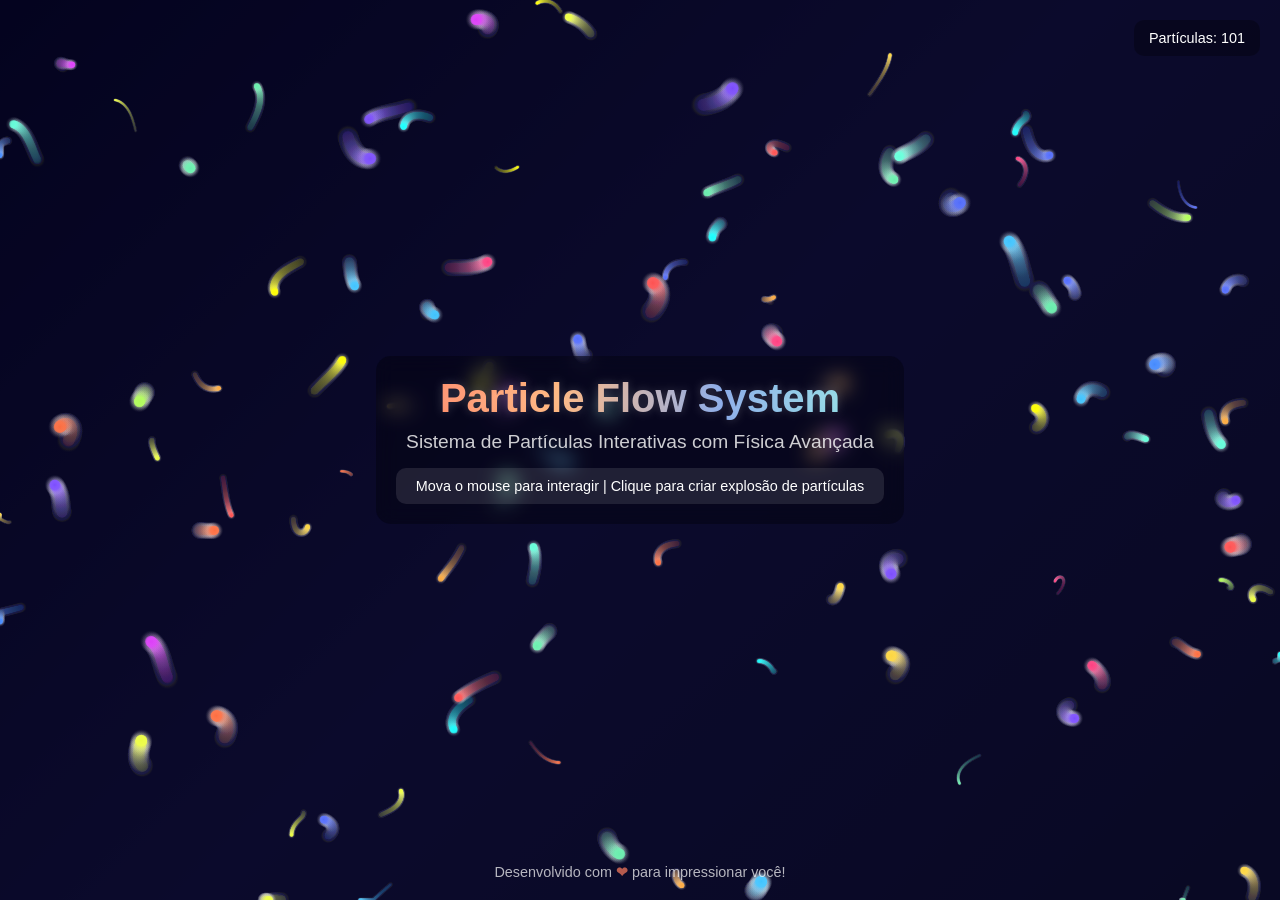
<file: app_impress/index.html>
<!DOCTYPE html>
<html lang="en">
<head>
    <meta charset="UTF-8">
    <meta name="viewport" content="width=device-width, initial-scale=1.0">
    <meta name="description" content="Sistema de partículas interativas com física avançada">
    <link rel="manifest" href="manifest.json">
    <link rel="icon" href="favicon.ico" type="image/x-icon">
    <title>Particle Flow System - Impressão Visual</title>
    <style>
        * {
            margin: 0;
            padding: 0;
            box-sizing: border-box;
        }

        body {
            background: linear-gradient(135deg, #0f0c29, #302b63, #24243e);
            height: 100vh;
            overflow: hidden;
            font-family: 'Segoe UI', Tahoma, Geneva, Verdana, sans-serif;
            display: flex;
            flex-direction: column;
            justify-content: center;
            align-items: center;
            color: white;
        }

        .header {
            text-align: center;
            z-index: 10;
            padding: 20px;
            background: rgba(0, 0, 0, 0.3);
            border-radius: 15px;
            backdrop-filter: blur(10px);
            margin-bottom: 20px;
            animation: pulse 3s infinite;
        }

        h1 {
            font-size: 2.5rem;
            margin-bottom: 10px;
            background: linear-gradient(to right, #ff7e5f, #feb47b, #86a8e7, #91eae4);
            -webkit-background-clip: text;
            -webkit-text-fill-color: transparent;
            text-shadow: 0 0 10px rgba(255, 255, 255, 0.2);
        }

        .subtitle {
            font-size: 1.2rem;
            opacity: 0.8;
            margin-bottom: 15px;
        }

        .instructions {
            background: rgba(255, 255, 255, 0.1);
            padding: 10px 20px;
            border-radius: 10px;
            font-size: 0.9rem;
            margin-top: 10px;
        }

        canvas {
            position: fixed;
            top: 0;
            left: 0;
            width: 100%;
            height: 100%;
            z-index: 1;
        }

        .particle-counter {
            position: absolute;
            top: 20px;
            right: 20px;
            background: rgba(0, 0, 0, 0.3);
            padding: 10px 15px;
            border-radius: 10px;
            font-size: 0.9rem;
            z-index: 10;
        }

        .footer {
            position: absolute;
            bottom: 20px;
            text-align: center;
            z-index: 10;
            font-size: 0.9rem;
            opacity: 0.7;
        }

        @keyframes pulse {
            0% { transform: scale(1); }
            50% { transform: scale(1.02); }
            100% { transform: scale(1); }
        }

        .highlight {
            color: #ff7e5f;
            font-weight: bold;
        }
    </style>
</head>
<body>
    <div class="header">
        <h1>Particle Flow System</h1>
        <div class="subtitle">Sistema de Partículas Interativas com Física Avançada</div>
        <div class="instructions">
            <p>Mova o mouse para interagir | Clique para criar explosão de partículas</p>
        </div>
    </div>

    <div class="particle-counter">
        Partículas: <span id="count">0</span>
    </div>

    <canvas id="particleCanvas"></canvas>

    <div class="footer">
        Desenvolvido com <span class="highlight">❤</span> para impressionar você!
    </div>

    <script>
        // Configuração do canvas
        const canvas = document.getElementById('particleCanvas');
        const ctx = canvas.getContext('2d');
        const particleCountElement = document.getElementById('count');

        // Ajustar canvas ao tamanho da tela
        function resizeCanvas() {
            canvas.width = window.innerWidth;
            canvas.height = window.innerHeight;
        }

        window.addEventListener('resize', resizeCanvas);
        resizeCanvas();

        // Configurações das partículas
        const particles = [];
        const mouse = { x: 0, y: 0, radius: 100 };
        let particleId = 0;

        // Cores para as partículas
        const colors = [
            '#FF5252', '#FF4081', '#E040FB', '#7C4DFF', 
            '#536DFE', '#448AFF', '#40C4FF', '#18FFFF',
            '#64FFDA', '#69F0AE', '#B2FF59', '#EEFF41',
            '#FFFF00', '#FFD740', '#FFAB40', '#FF6E40'
        ];

        // Classe de partícula
        class Particle {
            constructor(x, y, isMouseGenerated = false) {
                this.id = particleId++;
                this.x = x || Math.random() * canvas.width;
                this.y = y || Math.random() * canvas.height;
                this.size = Math.random() * 5 + 1;
                this.baseSize = this.size;
                this.color = colors[Math.floor(Math.random() * colors.length)];
                this.speedX = (Math.random() - 0.5) * 2;
                this.speedY = (Math.random() - 0.5) * 2;
                this.opacity = Math.random() * 0.5 + 0.5;
                this.oscillation = Math.random() * 0.05;
                this.oscillationAngle = Math.random() * Math.PI * 2;
                this.isMouseGenerated = isMouseGenerated;
                this.life = isMouseGenerated ? 100 : 300;
                this.maxLife = this.life;
            }

            update() {
                // Movimento oscilante
                this.oscillationAngle += this.oscillation;
                this.x += this.speedX + Math.sin(this.oscillationAngle) * 0.5;
                this.y += this.speedY + Math.cos(this.oscillationAngle) * 0.5;

                // Reação à proximidade do mouse
                const dx = this.x - mouse.x;
                const dy = this.y - mouse.y;
                const distance = Math.sqrt(dx * dx + dy * dy);

                if (distance < mouse.radius) {
                    const force = (mouse.radius - distance) / mouse.radius;
                    const angle = Math.atan2(dy, dx);
                    const tx = this.x + Math.cos(angle) * force * 10;
                    const ty = this.y + Math.sin(angle) * force * 10;
                    
                    this.speedX += (tx - this.x) * 0.05;
                    this.speedY += (ty - this.y) * 0.05;
                    
                    this.size = this.baseSize + force * 5;
                } else {
                    this.size = this.baseSize;
                }

                // Friction
                this.speedX *= 0.95;
                this.speedY *= 0.95;

                // Bounce nos bordas
                if (this.x < 0 || this.x > canvas.width) this.speedX *= -0.8;
                if (this.y < 0 || this.y > canvas.height) this.speedY *= -0.8;

                // Mantém dentro dos limites
                this.x = Math.max(0, Math.min(canvas.width, this.x));
                this.y = Math.max(0, Math.min(canvas.height, this.y));

                // Reduz vida se gerado pelo mouse
                if (this.isMouseGenerated) {
                    this.life--;
                }
            }

            draw() {
                ctx.beginPath();
                ctx.arc(this.x, this.y, this.size, 0, Math.PI * 2);
                ctx.fillStyle = this.color;
                ctx.globalAlpha = this.opacity;
                ctx.fill();
                ctx.closePath();
                
                // Glow effect
                ctx.beginPath();
                ctx.arc(this.x, this.y, this.size * 2, 0, Math.PI * 2);
                const gradient = ctx.createRadialGradient(
                    this.x, this.y, 0,
                    this.x, this.y, this.size * 2
                );
                gradient.addColorStop(0, this.color);
                gradient.addColorStop(1, 'rgba(255, 255, 255, 0)');
                ctx.fillStyle = gradient;
                ctx.globalAlpha = this.opacity * 0.3;
                ctx.fill();
                ctx.closePath();
            }
        }

        // Inicializar partículas
        function initParticles(count) {
            for (let i = 0; i < count; i++) {
                particles.push(new Particle());
            }
            updateParticleCounter();
        }

        // Atualizar contador de partículas
        function updateParticleCounter() {
            particleCountElement.textContent = particles.length;
        }

        // Animação
        function animate() {
            ctx.fillStyle = 'rgba(15, 12, 41, 0.1)';
            ctx.fillRect(0, 0, canvas.width, canvas.height);

            // Atualizar e desenhar partículas
            for (let i = 0; i < particles.length; i++) {
                particles[i].update();
                particles[i].draw();
                
                // Remover partículas com vida esgotada
                if (particles[i].isMouseGenerated && particles[i].life <= 0) {
                    particles.splice(i, 1);
                    i--;
                }
            }

            updateParticleCounter();
            requestAnimationFrame(animate);
        }

        // Eventos do mouse
        canvas.addEventListener('mousemove', (e) => {
            mouse.x = e.clientX;
            mouse.y = e.clientY;
        });

        canvas.addEventListener('click', (e) => {
            // Criar explosão de partículas no clique
            for (let i = 0; i < 30; i++) {
                const angle = Math.random() * Math.PI * 2;
                const speed = Math.random() * 5 + 2;
                const particle = new Particle(e.clientX, e.clientY, true);
                particle.speedX = Math.cos(angle) * speed;
                particle.speedY = Math.sin(angle) * speed;
                particles.push(particle);
            }
        });

        // Touch events para dispositivos móveis
        canvas.addEventListener('touchmove', (e) => {
            e.preventDefault();
            mouse.x = e.touches[0].clientX;
            mouse.y = e.touches[0].clientY;
        });

        canvas.addEventListener('touchstart', (e) => {
            e.preventDefault();
            for (let i = 0; i < 15; i++) {
                const angle = Math.random() * Math.PI * 2;
                const speed = Math.random() * 3 + 1;
                const particle = new Particle(e.touches[0].clientX, e.touches[0].clientY, true);
                particle.speedX = Math.cos(angle) * speed;
                particle.speedY = Math.sin(angle) * speed;
                particles.push(particle);
            }
        });

    // Iniciar sistema
    initParticles(100);
    animate();

    // Adicionar mais partículas periodicamente
    setInterval(() => {
        if (particles.length < 300) {
            particles.push(new Particle());
        }
    }, 1000);

    // Registrar service worker para PWA
    if ('serviceWorker' in navigator) {
        window.addEventListener('load', () => {
            navigator.serviceWorker.register('./service-worker.js')
                .then((registration) => {
                    console.log('Service Worker registrado com sucesso:', registration);
                })
                .catch((error) => {
                    console.log('Erro ao registrar Service Worker:', error);
                });
        });
    }
    </script>
</body>
</html>
</file>
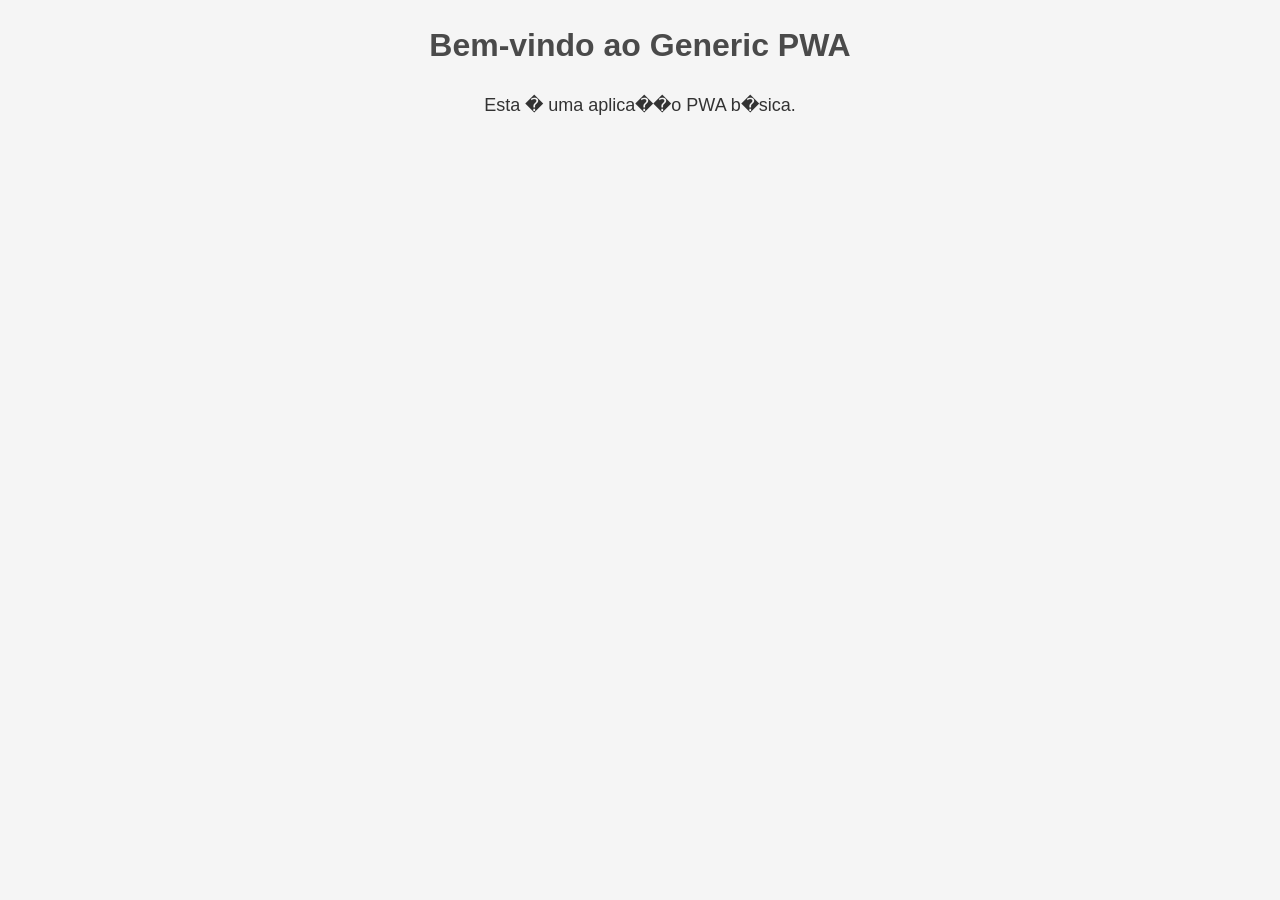
<file: generic_PWA/index.html>
<!DOCTYPE html>
<html lang='pt-BR'>
<head>
    <meta charset='UTF-8'>
    <meta name='viewport' content='width=device-width, initial-scale=1.0'>
    <meta name='theme-color' content='#ffffff'>
    <title>Generic PWA</title>
    <link rel='stylesheet' href='./src/css/style.css'>
    <link rel='manifest' href='./manifest.json'>
</head>
<body>
    <div id='app'>
        <h1>Bem-vindo ao Generic PWA</h1>
        <p>Esta � uma aplica��o PWA b�sica.</p>
    </div>
    
    <script src='./src/js/main.js'></script>
    <script>
        // Registra o service worker
        if ('serviceWorker' in navigator) {
            window.addEventListener('load', () => {
                navigator.serviceWorker.register('./service-worker.js')
                    .then(registration => console.log('Service Worker registrado com sucesso:', registration))
                    .catch(error => console.log('Falha no registro do Service Worker:', error));
            });
        }
    </script>
</body>
</html>
</file>
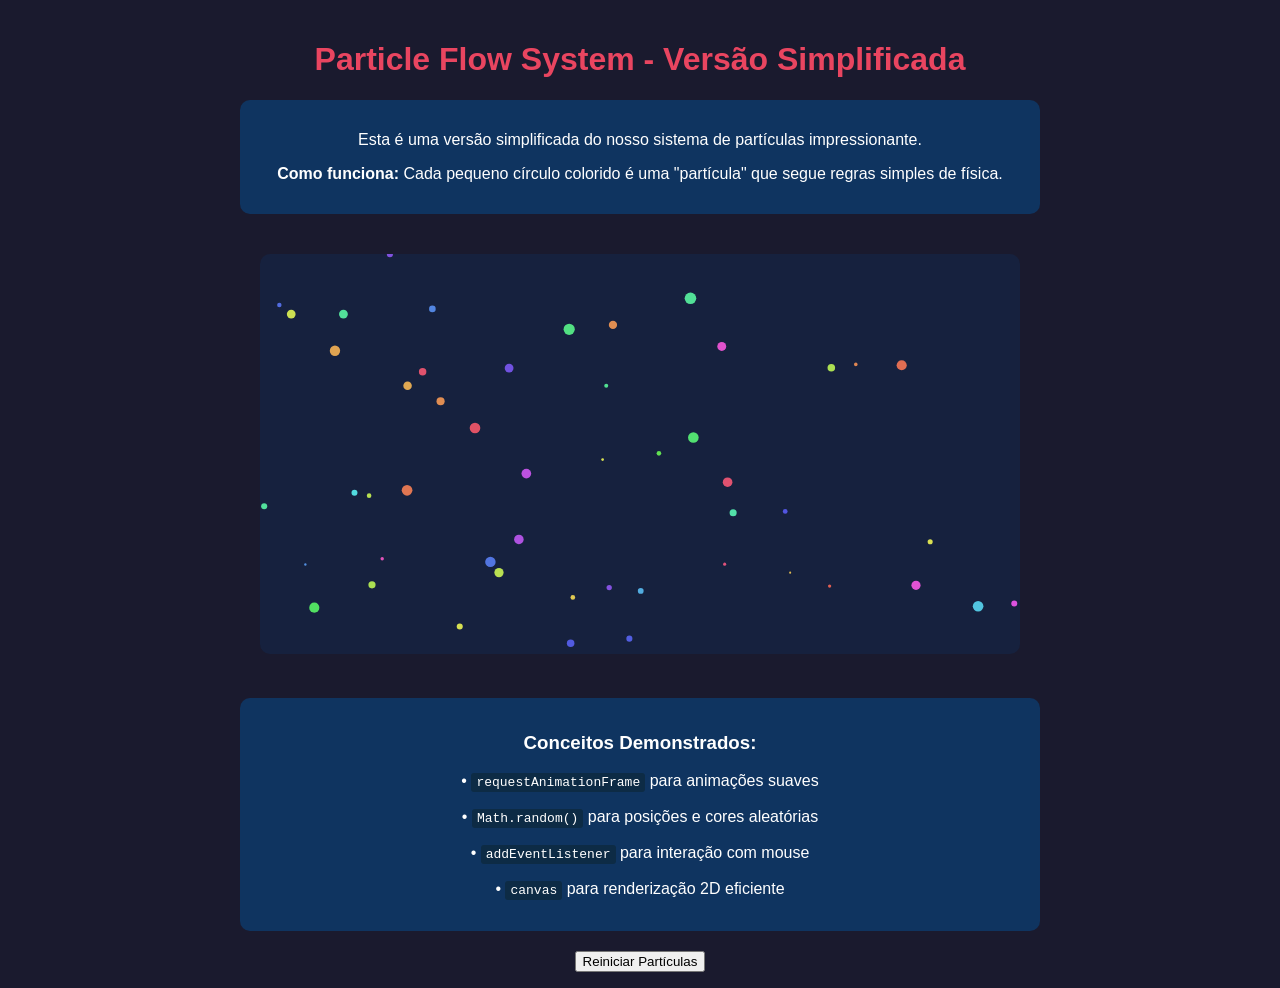
<file: app_impress/simple.html>
<!DOCTYPE html>
<html lang="pt-br">
<head>
    <meta charset="UTF-8">
    <meta name="viewport" content="width=device-width, initial-scale=1.0">
    <title>Particle Flow System - Simples</title>
    <style>
        body {
            margin: 0;
            padding: 20px;
            background: #1a1a2e;
            color: white;
            font-family: Arial, sans-serif;
        }
        .container {
            max-width: 800px;
            margin: 0 auto;
            text-align: center;
        }
        canvas {
            background: #16213e;
            border-radius: 10px;
            margin: 20px 0;
        }
        .explanation {
            background: #0f3460;
            padding: 15px;
            border-radius: 10px;
            margin: 20px 0;
        }
        h1 { color: #e94560; }
        code { 
            background: #0d2b45; 
            padding: 2px 5px; 
            border-radius: 3px; 
            display: inline-block;
        }
    </style>
</head>
<body>
    <div class="container">
        <h1>Particle Flow System - Versão Simplificada</h1>
        
        <div class="explanation">
            <p>Esta é uma versão simplificada do nosso sistema de partículas impressionante.</p>
            <p><strong>Como funciona:</strong> Cada pequeno círculo colorido é uma "partícula" que segue regras simples de física.</p>
        </div>

        <canvas id="simpleCanvas" width="760" height="400"></canvas>

        <div class="explanation">
            <h3>Conceitos Demonstrados:</h3>
            <p>• <code>requestAnimationFrame</code> para animações suaves</p>
            <p>• <code>Math.random()</code> para posições e cores aleatórias</p>
            <p>• <code>addEventListener</code> para interação com mouse</p>
            <p>• <code>canvas</code> para renderização 2D eficiente</p>
        </div>

        <button onclick="resetParticles()">Reiniciar Partículas</button>
    </div>

    <script>
        // Elementos
        const canvas = document.getElementById('simpleCanvas');
        const ctx = canvas.getContext('2d');

        // Partículas
        let particles = [];

        // Classe Partícula Simplificada
        class SimpleParticle {
            constructor() {
                this.x = Math.random() * canvas.width;
                this.y = Math.random() * canvas.height;
                this.size = Math.random() * 5 + 1;
                this.color = `hsl(${Math.random() * 360}, 70%, 60%)`;
                this.speedX = (Math.random() - 0.5) * 2;
                this.speedY = (Math.random() - 0.5) * 2;
            }

            update() {
                this.x += this.speedX;
                this.y += this.speedY;

                // Borda
                if (this.x < 0 || this.x > canvas.width) this.speedX *= -1;
                if (this.y < 0 || this.y > canvas.height) this.speedY *= -1;
            }

            draw() {
                ctx.fillStyle = this.color;
                ctx.beginPath();
                ctx.arc(this.x, this.y, this.size, 0, Math.PI * 2);
                ctx.fill();
            }
        }

        // Inicializar partículas
        function initParticles(count) {
            particles = [];
            for (let i = 0; i < count; i++) {
                particles.push(new SimpleParticle());
            }
        }

        // Animação
        function animate() {
            ctx.clearRect(0, 0, canvas.width, canvas.height);
            
            particles.forEach(particle => {
                particle.update();
                particle.draw();
            });
            
            requestAnimationFrame(animate);
        }

        // Função de reset
        function resetParticles() {
            initParticles(50);
        }

        // Iniciar
        initParticles(50);
        animate();

        // Interatividade básica
        canvas.addEventListener('click', (e) => {
            for (let i = 0; i < 10; i++) {
                const p = new SimpleParticle();
                p.x = e.offsetX;
                p.y = e.offsetY;
                particles.push(p);
            }
        });
    </script>
</body>
</html>
</file>
<file: generic_PWA/src/css/style.css>
/* Estilos b�sicos para o Generic PWA */

* {
  box-sizing: border-box;
  margin: 0;
  padding: 0;
}

body {
  font-family: Arial, sans-serif;
  background-color: #f5f5f5;
  color: #333;
  line-height: 1.6;
}

#app {
  max-width: 800px;
  margin: 0 auto;
  padding: 20px;
  text-align: center;
}

h1 {
  color: #4a4a4a;
  margin-bottom: 20px;
}

p {
  font-size: 18px;
  margin-bottom: 20px;
}
</file>
